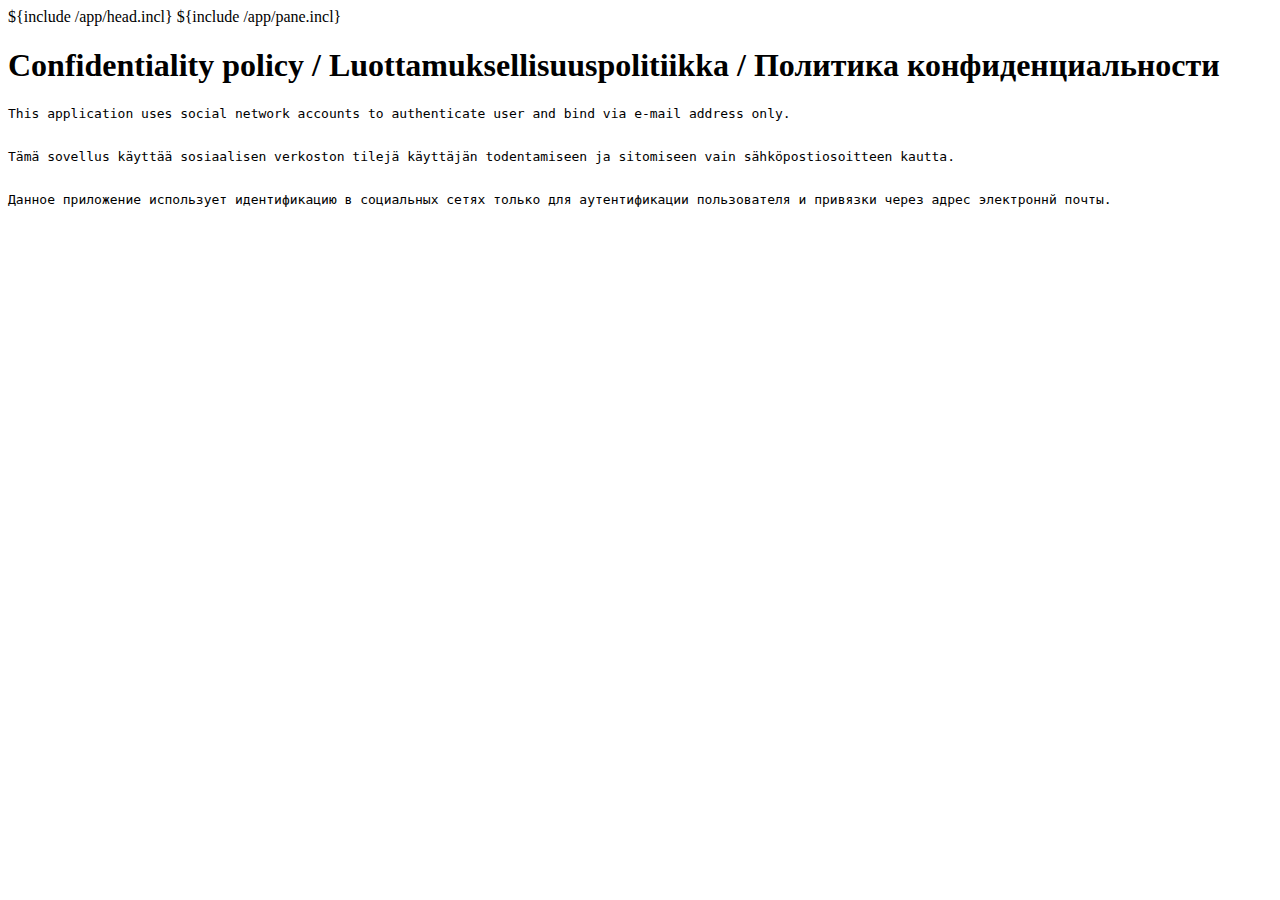
<file: src/main/resources/app/policy.html>
<html><head>

${include /app/head.incl}
</head><body>

${include /app/pane.incl}

    <H1>Confidentiality policy / Luottamuksellisuuspolitiikka / Политика конфиденциальности</H1>
    <pre>
This application uses social network accounts to authenticate user and bind via e-mail address only.

</pre>

    <pre>
Tämä sovellus käyttää sosiaalisen verkoston tilejä käyttäjän todentamiseen ja sitomiseen vain sähköpostiosoitteen kautta.

</pre>

    <pre>
Данное приложение использует идентификацию в социальных сетях только для аутентификации пользователя и привязки через адрес электроннй почты.

    </pre>

</body></html>
</file>
